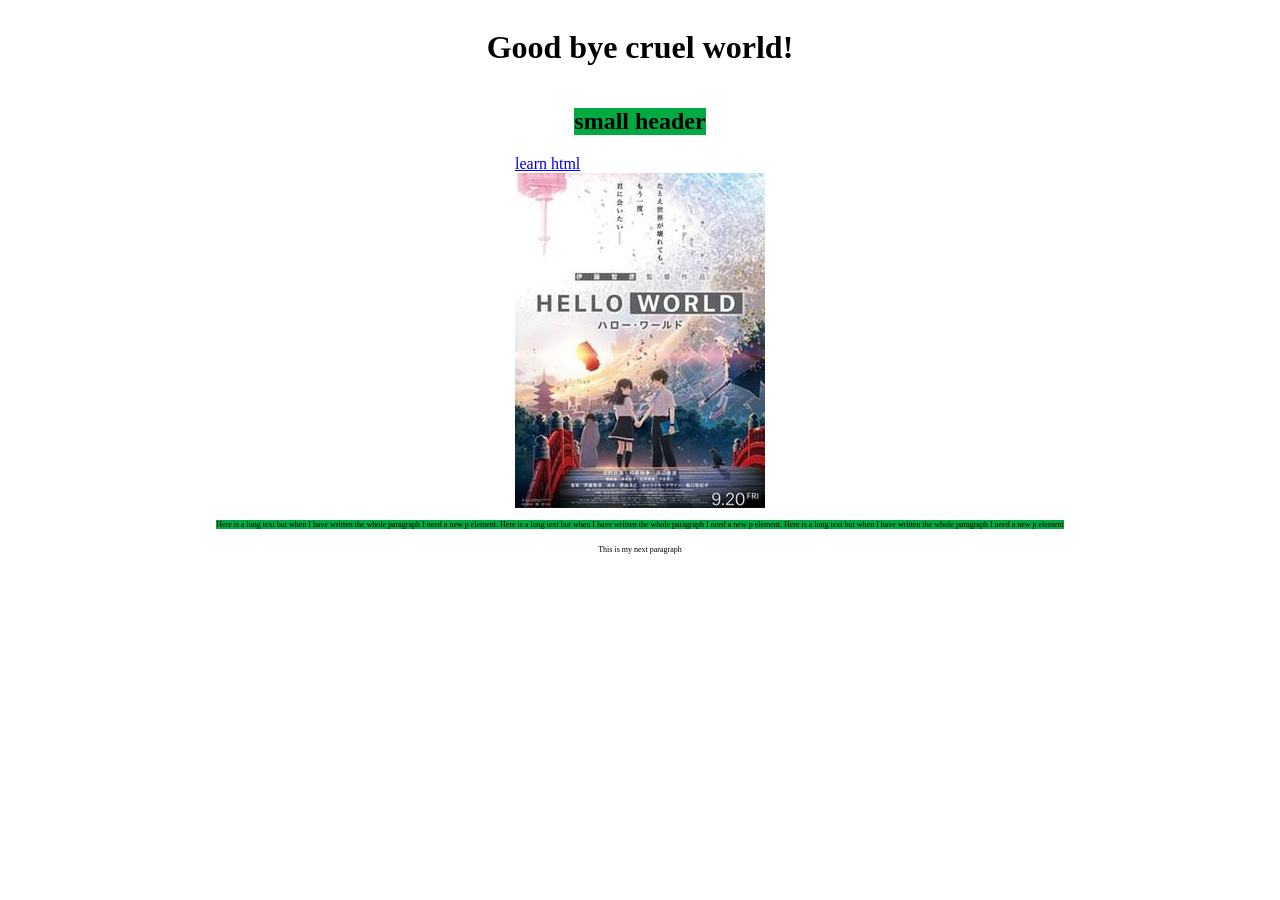
<file: index.html>
<!DOCTYPE html>
<html>
    <head>
        <title>first website</title>
        <link rel="stylesheet" href="style.css">
    </head>
    <body>
        <div class="container">
            <h1>Good bye cruel world!</h1>
            <h2 class="red-background">
                small header
            </h2>
            <a href="about.html"> learn html<br/>
                <img src="images/helloWorld.jpg" alt="a planet with hello world text in front"/>
            </a>
            <p class="red-background">Here is a long text but when I have written the whole paragraph I need a new p element. Here is a long text but when I have written the whole paragraph I need a new p element. Here is a long text but when I have written the whole paragraph I need a new p element</p>
            <p>This is my next paragraph</p>
        </div>
    </body>

</html>
</file>
<file: style.css>
.red-background{
    background-color: #00aa41;
}
p{
    font-size: 0.5rem;
}
.container{
    display: flex;
    flex-direction: column;
    align-items: center;

}
</file>
